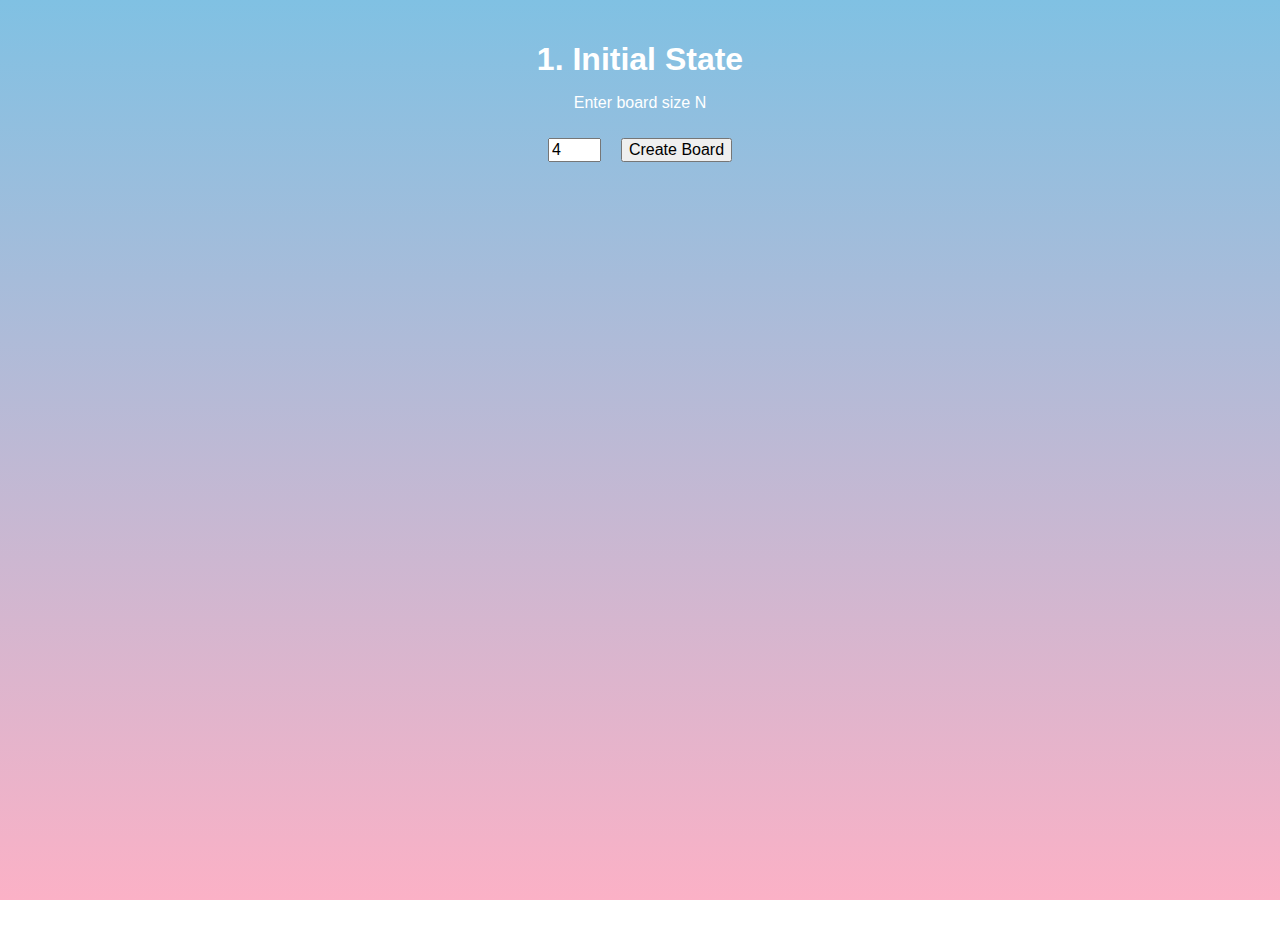
<file: index.html>
<!DOCTYPE html>
<html lang="en">
<head>
  <meta charset="UTF-8" />
  <meta name="viewport" content="width=device-width, initial-scale=1.0" />
  <title>N-Queens Probleme</title>
  <link rel="stylesheet" href="style.css">
</head>
<body>
  <div id="app"></div>
  <script src="backtracking.js"></script>
  <script src="genetic.js"></script>
  <script src="main.js"></script>
  </body>
</html>
</file>
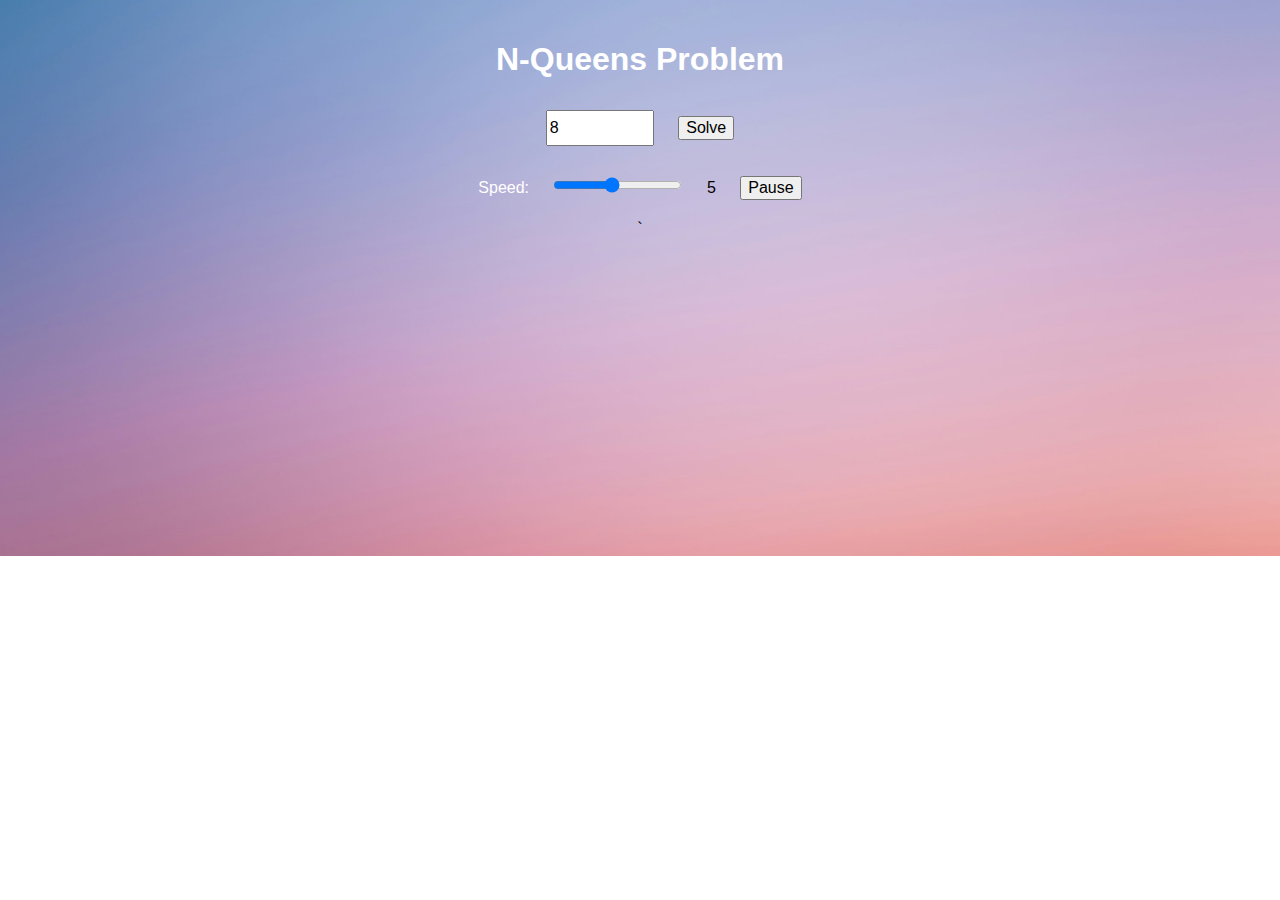
<file: nqueens_1.html>
<!DOCTYPE html>
<html lang="en">
<head>
  <meta charset="UTF-8" />
  <meta name="viewport" content="width=device-width, initial-scale=1.0" />
  <title>N-Queens Probleme</title>
  <style>
    body {
      background-image: url("background.png");
      background-size: cover;
      background-position: center;
      background-repeat: no-repeat;
      text-align: center;
      font-family: Arial, sans-serif;
      margin: 0;
      padding: 20px;
    }
    h1 {
      color: white;
    }
    .controls, .speed-controls {
      margin: 10px;
    }
    input, button, label, span {
      font-size: 16px;
      margin: 10px;
    }
    .board {
      margin: 20px auto;
    }
    .cell {
      width: 60px;
      height: 60px;
      display: flex;
      justify-content: center;
      align-items: center;
      transition: background-color 0.2s;
    }
    .cell img {
      width: 100%;
      height: 100%;
    }
  </style>
</head>
<body>
  <h1>N-Queens Problem</h1>
  
  <div class="controls">
    <input type="number" id="sizeInput" placeholder="Enter N" min="1" value="8" style="width:100px; height:30px; font-size:16px;" />
    <button onclick="startSolving()">Solve</button>
  </div>
  
  <div class="speed-controls">
    <label for="speedSlider" style="color: white;">Speed:</label>
 
    <input type="range" id="speedSlider" min="1" max="10" value="5" step="1">
    <span id="speedValue">5</span>
    <button id="pauseButton" onclick="togglePause()">Pause</button>
  </div>
  `
  <div id="boardContainer"></div>
  
  <script>
    let cells = [];
    let paused = false;
    let delay = (11 - 5) * 50;

    document.getElementById("speedSlider").addEventListener("input", function() {
      const speedLevel = parseInt(this.value);
      delay = (11 - speedLevel) * 50;
      document.getElementById("speedValue").textContent = speedLevel;
    });

    function sleep(ms) {
      return new Promise(resolve => setTimeout(resolve, ms));
    }

    async function sleepWithPause(ms) {
      let elapsed = 0;
      while (elapsed < ms) {
        if (paused) {
          await sleep(50);
        } else {
          const delta = Math.min(50, ms - elapsed);
          await sleep(delta);
          elapsed += delta;
        }
      }
    }

    function togglePause() {
      paused = !paused;
      document.getElementById("pauseButton").textContent = paused ? "Resume" : "Pause";
    }

    // Light squares: #ebecd0, Dark squares: #789454.
    function createBoard(N) {
      const boardContainer = document.getElementById("boardContainer");
      boardContainer.innerHTML = "";
      boardContainer.style.display = "grid";
      boardContainer.style.gridTemplateColumns = `repeat(${N}, 60px)`;
      boardContainer.style.width = `${N * 60}px`;
      boardContainer.style.height = `${N * 60}px`;
      boardContainer.classList.add("board");
      
      cells = [];
      for (let row = 0; row < N; row++) {
        let rowArray = [];
        for (let col = 0; col < N; col++) {
          const cell = document.createElement("div");
          cell.className = "cell";
          cell.style.backgroundColor = ((row + col) % 2 === 0) ? "#ebecd0" : "#789454";
          boardContainer.appendChild(cell);
          rowArray.push(cell);
        }
        cells.push(rowArray);
      }
    }

    async function startSolving() {
      const N = parseInt(document.getElementById("sizeInput").value);
      if (isNaN(N) || N <= 0) {
        alert("Please enter a valid number greater than 0.");
        return;
      }
      createBoard(N);
      const solution = new Array(N).fill(-1);
      
      paused = false;
      document.getElementById("pauseButton").textContent = "Pause";
      
      const solved = await solveRecursively(solution, 0, N);
      if (!solved) {
        alert("No solution found!");
      }
    }

    async function solveRecursively(solution, row, N) {
      if (row >= N) return true;
      
      for (let col = 0; col < N; col++) {
        const cell = cells[row][col];
        const originalColor = ((row + col) % 2 === 0) ? "#ebecd0" : "#789454";
        
        //checking square turns yellow
        cell.style.backgroundColor = "yellow";
        await sleepWithPause(delay);
        
        if (isSafe(solution, row, col)) {
          //placing queen
          solution[row] = col;
          cell.innerHTML = "";
          const queenImg = document.createElement("img");
          queenImg.src = "queen.png";
          queenImg.alt = "Queen";
          cell.appendChild(queenImg);
          cell.style.backgroundColor = originalColor;
          await sleepWithPause(delay);
          
          if (await solveRecursively(solution, row + 1, N)) return true;
          
          //backtracking
          cell.style.backgroundColor = "red";
          await sleepWithPause(delay);
          solution[row] = -1;
          cell.innerHTML = "";
          cell.style.backgroundColor = originalColor;
          await sleepWithPause(delay);
        } else {
          cell.style.backgroundColor = originalColor;
        }
      }
      return false;
    }

    function isSafe(solution, row, col) {
      for (let i = 0; i < row; i++) {
        if (solution[i] === col || Math.abs(solution[i] - col) === Math.abs(i - row)) {
          return false;
        }
      }
      return true;
    }
  </script>
</body>
</html>
</file>
<file: style.css>
body {
  margin: 0;
  height: 100vh;
  background: linear-gradient(to top, #fbb1c6, #80c1e3); /* pink to blue */
  background-repeat: no-repeat;
  background-attachment: fixed;
  text-align: center;
  font-family: Arial, sans-serif;
  padding: 20px;
}

h1, h2, h3 {
  color: white;
  margin-bottom: 10px;
}

p, label {
  color: white;
}

input, button, span {
  font-size: 16px;
  margin: 10px;
}

/* The board container uses CSS grid (each cell 60x60px) */
.board {
  margin: 20px auto;
  display: grid;
}

.cell {
  width: 60px;
  height: 60px;
  display: flex;
  justify-content: center;
  align-items: center;
  transition: background-color 0.2s;
  cursor: pointer;
}

.cell img {
  width: 100%;
  height: 100%;
  pointer-events: none;
}

.controls, .speed-controls, .message {
  margin: 10px;
}

/* GA */
.ga-progress-container {
    margin-top: 15px;
    padding: 10px;
    background-color: rgba(255, 255, 255, 0.1);
    border-radius: 5px;
    text-align: left;
}

.ga-progress-container p {
    margin: 5px 0;
    font-size: 0.9em;
}

.mini-boards-display-area {
    margin-top: 20px;
    display: flex; /* Use flexbox */
    flex-wrap: wrap; /* Allow boards to wrap to the next line */
    justify-content: center; /* Center boards in the container */
    gap: 15px; /* Gap between mini-board wrappers */
    padding: 10px; /* Some padding around the area */
    /* background-color: rgba(0,0,0,0.05); */ /* Optional: slight background tint */
    border-radius: 5px;
}

.mini-board-row { /* If you want to display boards in rows */
    display: flex;
    flex-direction: row;
    justify-content: center;
    gap: 10px;
}

.mini-board-wrapper {
    display: flex;
    flex-direction: column;
    align-items: center;
    gap: 5px;
    padding: 5px;
    background-color: rgba(255, 255, 255, 0.05);
    border-radius: 3px;
}

.mini-board {
    display: grid;
    border: 1px solid #777;
    box-shadow: 2px 2px 5px rgba(0,0,0,0.2);
}

.mini-cell {
    width: 12px; /* Adjust for desired size */
    height: 12px;
    font-size: 8px; /* If you put numbers or text */
    display: flex;
    justify-content: center;
    align-items: center;
}

.mini-cell.queen {
    background-color: #333 !important; /* Dark color for queens */
    color: white; /* If using text/symbols for queens */
}

.mini-board-fitness {
    font-size: 0.8em;
    color: #eee;
}
</file>
